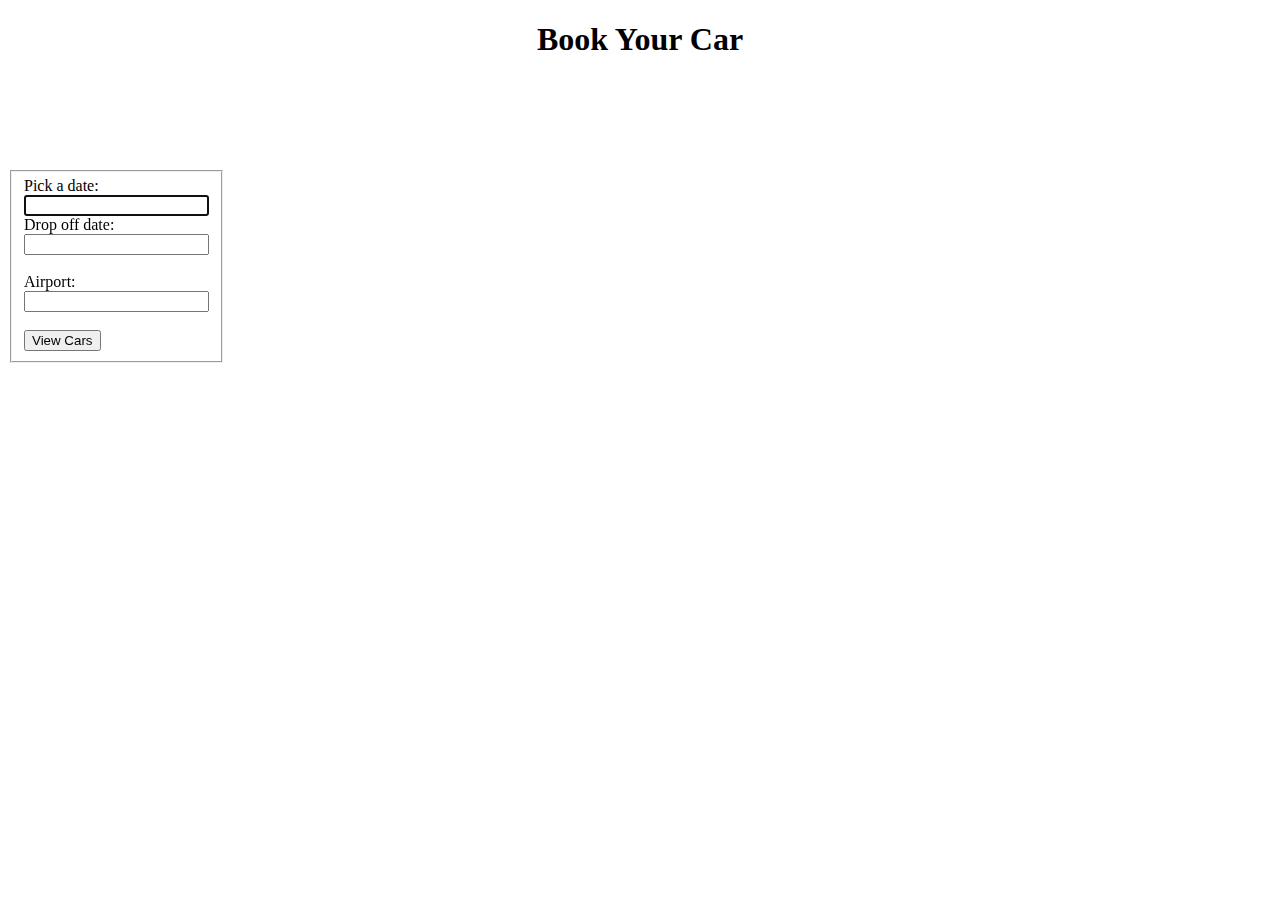
<file: web/newform.html>
<!DOCTYPE html>
<!--
To change this license header, choose License Headers in Project Properties.
To change this template file, choose Tools | Templates
and open the template in the editor.
-->
<html>
    <head>
        <title>TODO supply a title</title>
        <meta charset="UTF-8">
        <meta name="viewport" content="width=device-width, initial-scale=1.0">

        <style type="text/css">
            .fieldset-auto-width {
                display: inline-block;
            }
        </style>
    </head>
    <body>

        <h1 align="center">Book Your Car</h1>
        <br><br><br><br><br>



        <form > 
            <fieldset class="fieldset-auto-width">
                Pick a date: <br>
                <input autofocus type="text" id="datepicker"  class="selector"/>
                <br>

                Drop off date: <br> <input autofocus  type="text" id="datepicker"  class="selector"/>
                <br>
                <br>
                Airport: <br> <input type="text" id="datepicker"  class="selector"/>
                <br>
                <br>
                <input type="submit" value="View Cars">
            </fieldset>
        </form>


    </body>
</html>
</file>
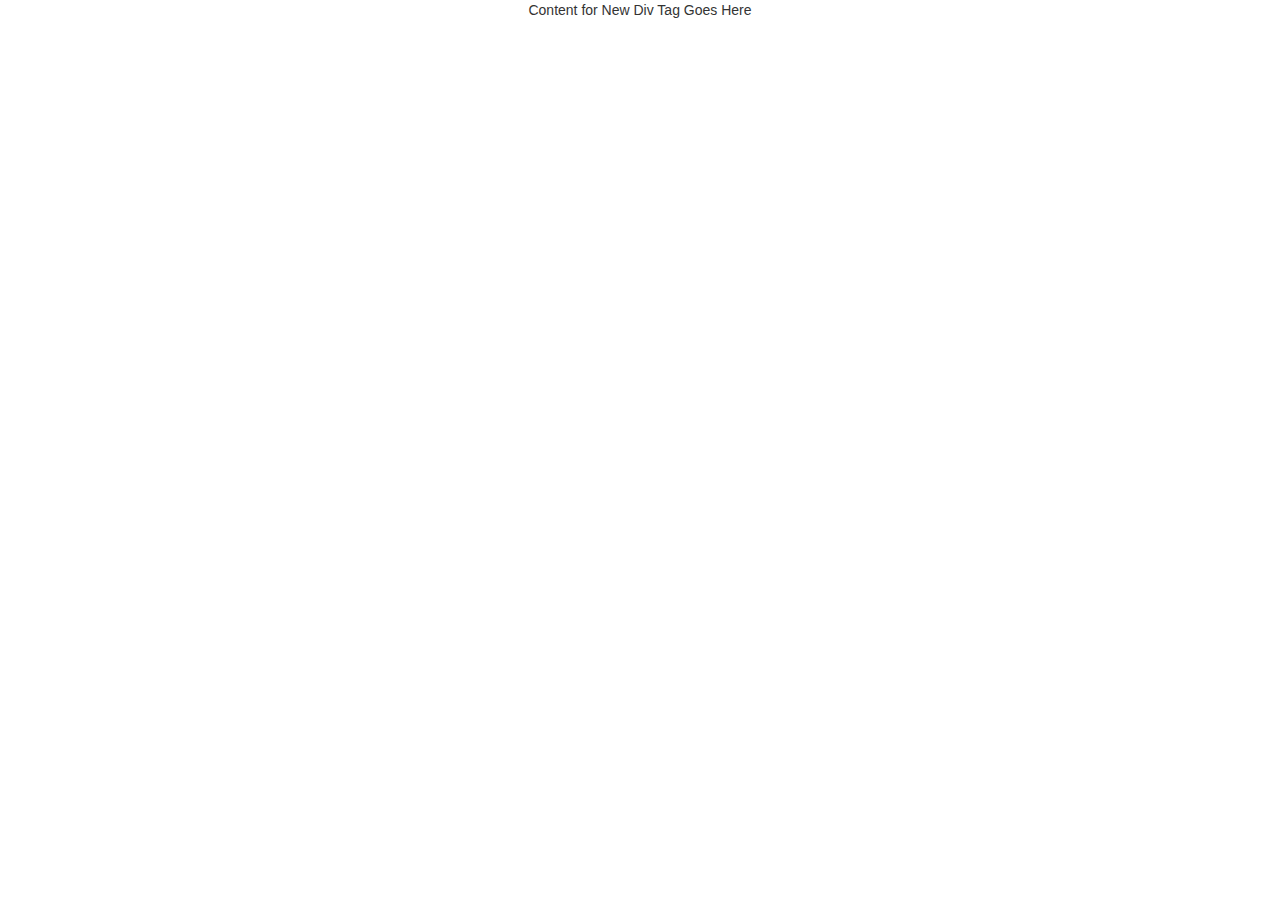
<file: web/Untitled-2.html>
<!doctype html>
<html>
<head>
<meta charset="utf-8">
<title>Update Info</title>
<link href="css/bootstrap.css" rel="stylesheet" type="text/css" media="all">
</head>

<body>
<div align="center">Content for New Div Tag Goes Here</div>
</body>
</html>
</file>
